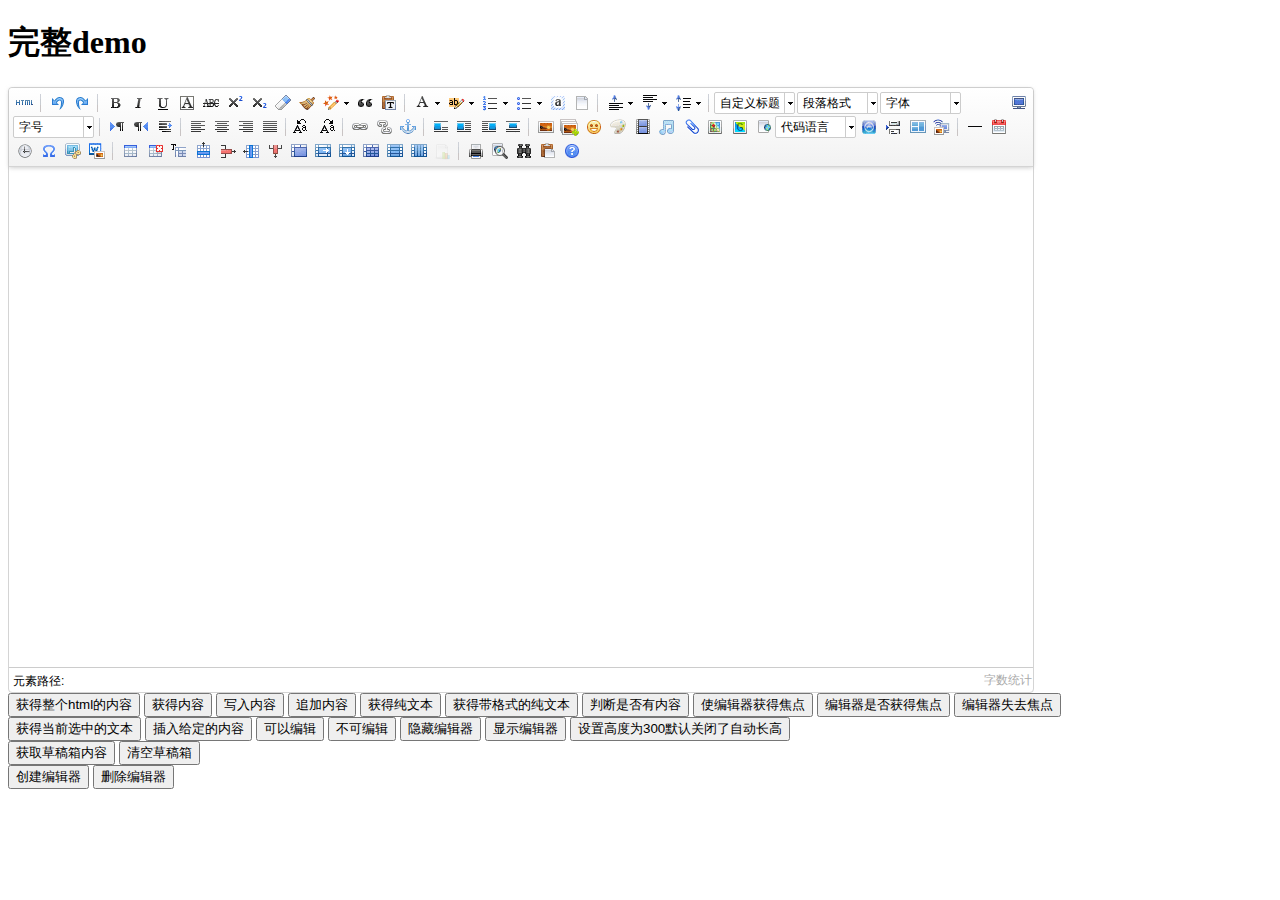
<file: web/WebContent/utf8-jsp/index.html>
<!DOCTYPE HTML PUBLIC "-//W3C//DTD HTML 4.01 Transitional//EN"
        "http://www.w3.org/TR/html4/loose.dtd">
<html>
<head>
    <title>完整demo</title>
    <meta http-equiv="Content-Type" content="text/html;charset=utf-8"/>
    <script type="text/javascript" charset="utf-8" src="ueditor.config.js"></script>
    <script type="text/javascript" charset="utf-8" src="ueditor.all.min.js"> </script>
    <!--建议手动加在语言，避免在ie下有时因为加载语言失败导致编辑器加载失败-->
    <!--这里加载的语言文件会覆盖你在配置项目里添加的语言类型，比如你在配置项目里配置的是英文，这里加载的中文，那最后就是中文-->
    <script type="text/javascript" charset="utf-8" src="lang/zh-cn/zh-cn.js"></script>

    <style type="text/css">
        div{
            width:100%;
        }
    </style>
</head>
<body>
<div>
    <h1>完整demo</h1>
    <script id="editor" type="text/plain" style="width:1024px;height:500px;"></script>
</div>
<div id="btns">
    <div>
        <button onclick="getAllHtml()">获得整个html的内容</button>
        <button onclick="getContent()">获得内容</button>
        <button onclick="setContent()">写入内容</button>
        <button onclick="setContent(true)">追加内容</button>
        <button onclick="getContentTxt()">获得纯文本</button>
        <button onclick="getPlainTxt()">获得带格式的纯文本</button>
        <button onclick="hasContent()">判断是否有内容</button>
        <button onclick="setFocus()">使编辑器获得焦点</button>
        <button onmousedown="isFocus(event)">编辑器是否获得焦点</button>
        <button onmousedown="setblur(event)" >编辑器失去焦点</button>

    </div>
    <div>
        <button onclick="getText()">获得当前选中的文本</button>
        <button onclick="insertHtml()">插入给定的内容</button>
        <button id="enable" onclick="setEnabled()">可以编辑</button>
        <button onclick="setDisabled()">不可编辑</button>
        <button onclick=" UE.getEditor('editor').setHide()">隐藏编辑器</button>
        <button onclick=" UE.getEditor('editor').setShow()">显示编辑器</button>
        <button onclick=" UE.getEditor('editor').setHeight(300)">设置高度为300默认关闭了自动长高</button>
    </div>

    <div>
        <button onclick="getLocalData()" >获取草稿箱内容</button>
        <button onclick="clearLocalData()" >清空草稿箱</button>
    </div>

</div>
<div>
    <button onclick="createEditor()">
    创建编辑器</button>
    <button onclick="deleteEditor()">
    删除编辑器</button>
</div>

<script type="text/javascript">

    //实例化编辑器
    //建议使用工厂方法getEditor创建和引用编辑器实例，如果在某个闭包下引用该编辑器，直接调用UE.getEditor('editor')就能拿到相关的实例
    var ue = UE.getEditor('editor');


    function isFocus(e){
        alert(UE.getEditor('editor').isFocus());
        UE.dom.domUtils.preventDefault(e)
    }
    function setblur(e){
        UE.getEditor('editor').blur();
        UE.dom.domUtils.preventDefault(e)
    }
    function insertHtml() {
        var value = prompt('插入html代码', '');
        UE.getEditor('editor').execCommand('insertHtml', value)
    }
    function createEditor() {
        enableBtn();
        UE.getEditor('editor');
    }
    function getAllHtml() {
        alert(UE.getEditor('editor').getAllHtml())
    }
    function getContent() {
        var arr = [];
        arr.push("使用editor.getContent()方法可以获得编辑器的内容");
        arr.push("内容为：");
        arr.push(UE.getEditor('editor').getContent());
        alert(arr.join("\n"));
    }
    function getPlainTxt() {
        var arr = [];
        arr.push("使用editor.getPlainTxt()方法可以获得编辑器的带格式的纯文本内容");
        arr.push("内容为：");
        arr.push(UE.getEditor('editor').getPlainTxt());
        alert(arr.join('\n'))
    }
    function setContent(isAppendTo) {
        var arr = [];
        arr.push("使用editor.setContent('欢迎使用ueditor')方法可以设置编辑器的内容");
        UE.getEditor('editor').setContent('欢迎使用ueditor', isAppendTo);
        alert(arr.join("\n"));
    }
    function setDisabled() {
        UE.getEditor('editor').setDisabled('fullscreen');
        disableBtn("enable");
    }

    function setEnabled() {
        UE.getEditor('editor').setEnabled();
        enableBtn();
    }

    function getText() {
        //当你点击按钮时编辑区域已经失去了焦点，如果直接用getText将不会得到内容，所以要在选回来，然后取得内容
        var range = UE.getEditor('editor').selection.getRange();
        range.select();
        var txt = UE.getEditor('editor').selection.getText();
        alert(txt)
    }

    function getContentTxt() {
        var arr = [];
        arr.push("使用editor.getContentTxt()方法可以获得编辑器的纯文本内容");
        arr.push("编辑器的纯文本内容为：");
        arr.push(UE.getEditor('editor').getContentTxt());
        alert(arr.join("\n"));
    }
    function hasContent() {
        var arr = [];
        arr.push("使用editor.hasContents()方法判断编辑器里是否有内容");
        arr.push("判断结果为：");
        arr.push(UE.getEditor('editor').hasContents());
        alert(arr.join("\n"));
    }
    function setFocus() {
        UE.getEditor('editor').focus();
    }
    function deleteEditor() {
        disableBtn();
        UE.getEditor('editor').destroy();
    }
    function disableBtn(str) {
        var div = document.getElementById('btns');
        var btns = UE.dom.domUtils.getElementsByTagName(div, "button");
        for (var i = 0, btn; btn = btns[i++];) {
            if (btn.id == str) {
                UE.dom.domUtils.removeAttributes(btn, ["disabled"]);
            } else {
                btn.setAttribute("disabled", "true");
            }
        }
    }
    function enableBtn() {
        var div = document.getElementById('btns');
        var btns = UE.dom.domUtils.getElementsByTagName(div, "button");
        for (var i = 0, btn; btn = btns[i++];) {
            UE.dom.domUtils.removeAttributes(btn, ["disabled"]);
        }
    }

    function getLocalData () {
        alert(UE.getEditor('editor').execCommand( "getlocaldata" ));
    }

    function clearLocalData () {
        UE.getEditor('editor').execCommand( "clearlocaldata" );
        alert("已清空草稿箱")
    }
</script>
</body>
</html>
</file>
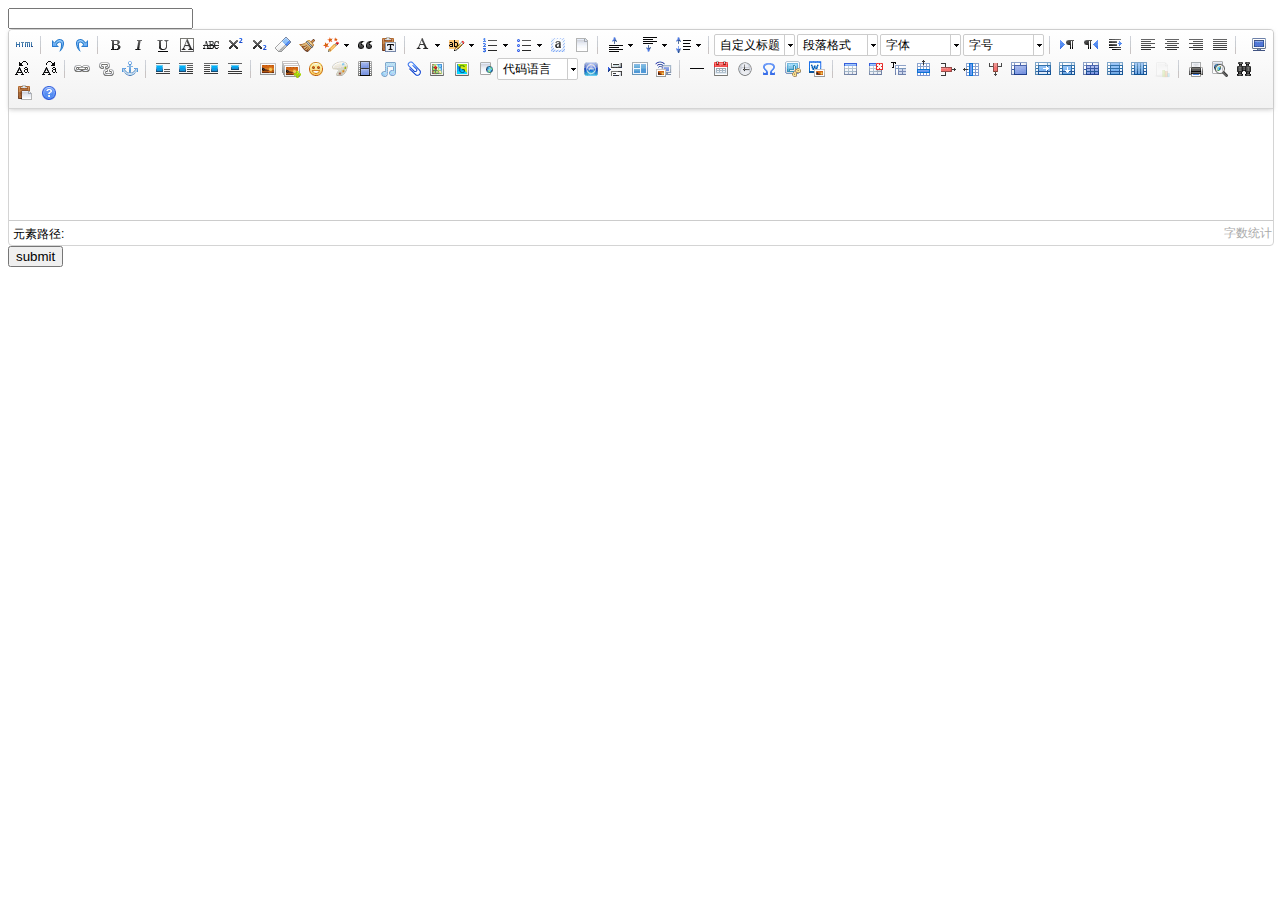
<file: web/WebContent/home/addindex.html>
<!DOCTYPE HTML>
<html lang="en-US">

<head>
    <meta charset="UTF-8">
    <title>ueditor demo</title>
</head>

<body>
<form  action="addindex.do" method="post">
<input type="text" name="name">
<!-- 加载编辑器的容器 -->
<script id="container" name="content" type="text/plain">
</script>
<input type="submit" value="submit">
</form>
<!-- 配置文件 -->
<script type="text/javascript" src="../utf8-jsp/ueditor.config.js"></script>
<!-- 编辑器源码文件 -->
<script type="text/javascript" src="../utf8-jsp/ueditor.all.js"></script>
<script type="text/javascript" src="../utf8-jsp/lang/zh-cn/zh-cn.js"></script>
<!-- 实例化编辑器 -->
<script type="text/javascript">
        var ue = UE.getEditor('container');
    </script>
</body>

</html>
</file>
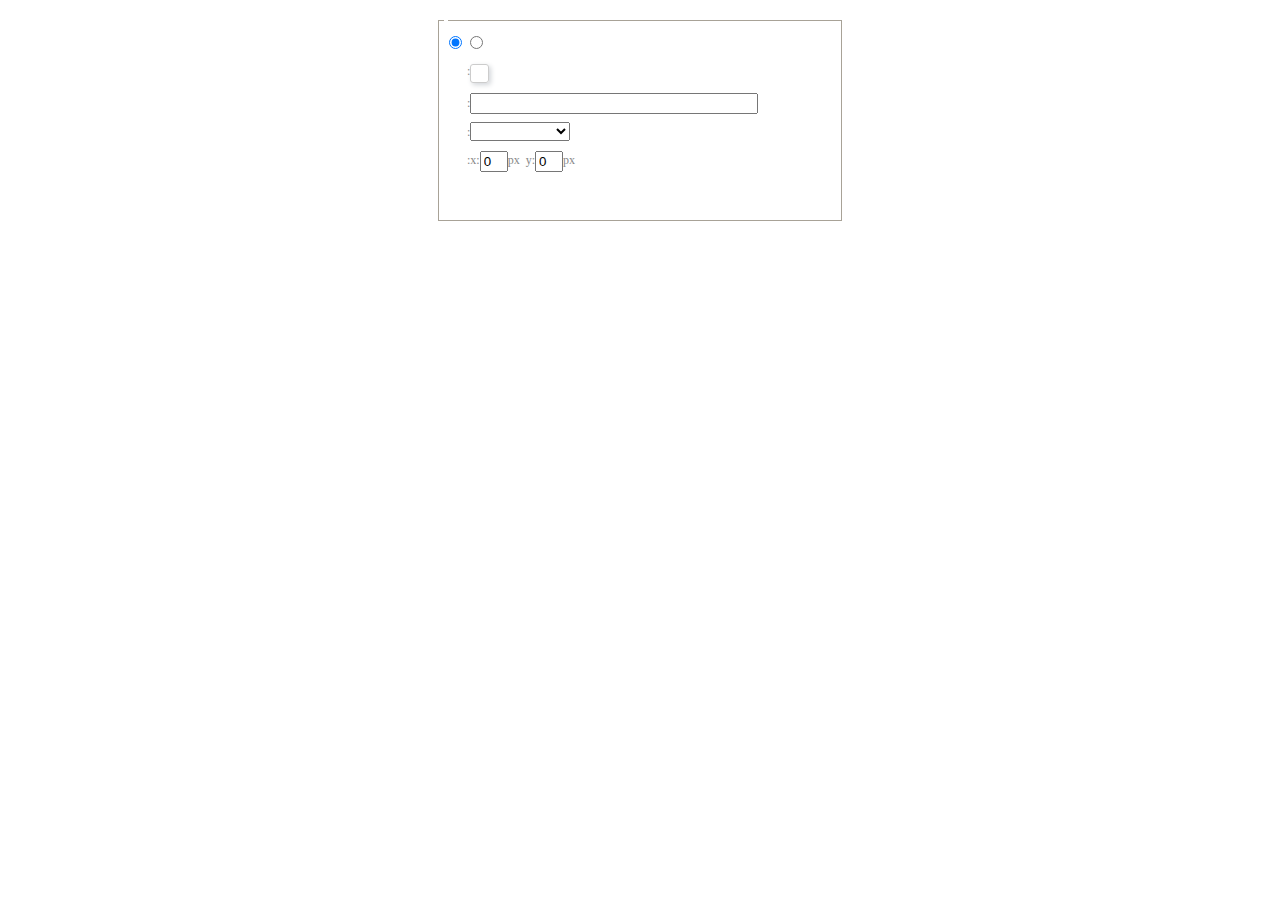
<file: web/WebContent/utf8-jsp/dialogs/background/background.html>
<!DOCTYPE HTML>
<html>
<head>
    <meta http-equiv="Content-Type" content="text/html;charset=utf-8"/>
    <script type="text/javascript" src="../internal.js"></script>
    <link rel="stylesheet" type="text/css" href="background.css">
</head>
<body>
    <div id="bg_container" class="wrapper">
        <div id="tabHeads" class="tabhead">
            <span class="focus" data-content-id="normal"><var id="lang_background_normal"></var></span>
            <span class="" data-content-id="imgManager"><var id="lang_background_local"></var></span>
        </div>
        <div id="tabBodys" class="tabbody">
            <div id="normal" class="panel focus">
                <fieldset class="bgarea">
                    <legend><var id="lang_background_set"></var></legend>
                    <div class="content">
                        <div>
                            <label><input id="nocolorRadio" class="iptradio" type="radio" name="t" value="none" checked="checked"><var id="lang_background_none"></var></label>
                            <label><input id="coloredRadio" class="iptradio" type="radio" name="t" value="color"><var id="lang_background_colored"></var></label>
                        </div>
                        <div class="wrapcolor pl">
                            <div class="color">
                                <var id="lang_background_color"></var>:
                            </div>
                            <div id="colorPicker"></div>
                            <div class="clear"></div>
                        </div>
                        <div class="wrapcolor pl">
                            <label><var id="lang_background_netimg"></var>:</label><input class="txt" type="text" id="url">
                        </div>
                        <div id="alignment" class="alignment">
                            <var id="lang_background_align"></var>:<select id="repeatType">
                                <option value="center"></option>
                                <option value="repeat-x"></option>
                                <option value="repeat-y"></option>
                                <option value="repeat"></option>
                                <option value="self"></option>
                            </select>
                        </div>
                        <div id="custom" >
                            <var id="lang_background_position"></var>:x:<input type="text" size="1" id="x" maxlength="4" value="0">px&nbsp;&nbsp;y:<input type="text" size="1" id="y" maxlength="4" value="0">px
                        </div>
                    </div>
                </fieldset>

            </div>
            <div id="imgManager" class="panel">
                <div id="imageList" style=""></div>
            </div>
        </div>
    </div>
    <script type="text/javascript" src="background.js"></script>
</body>
</html>
</file>
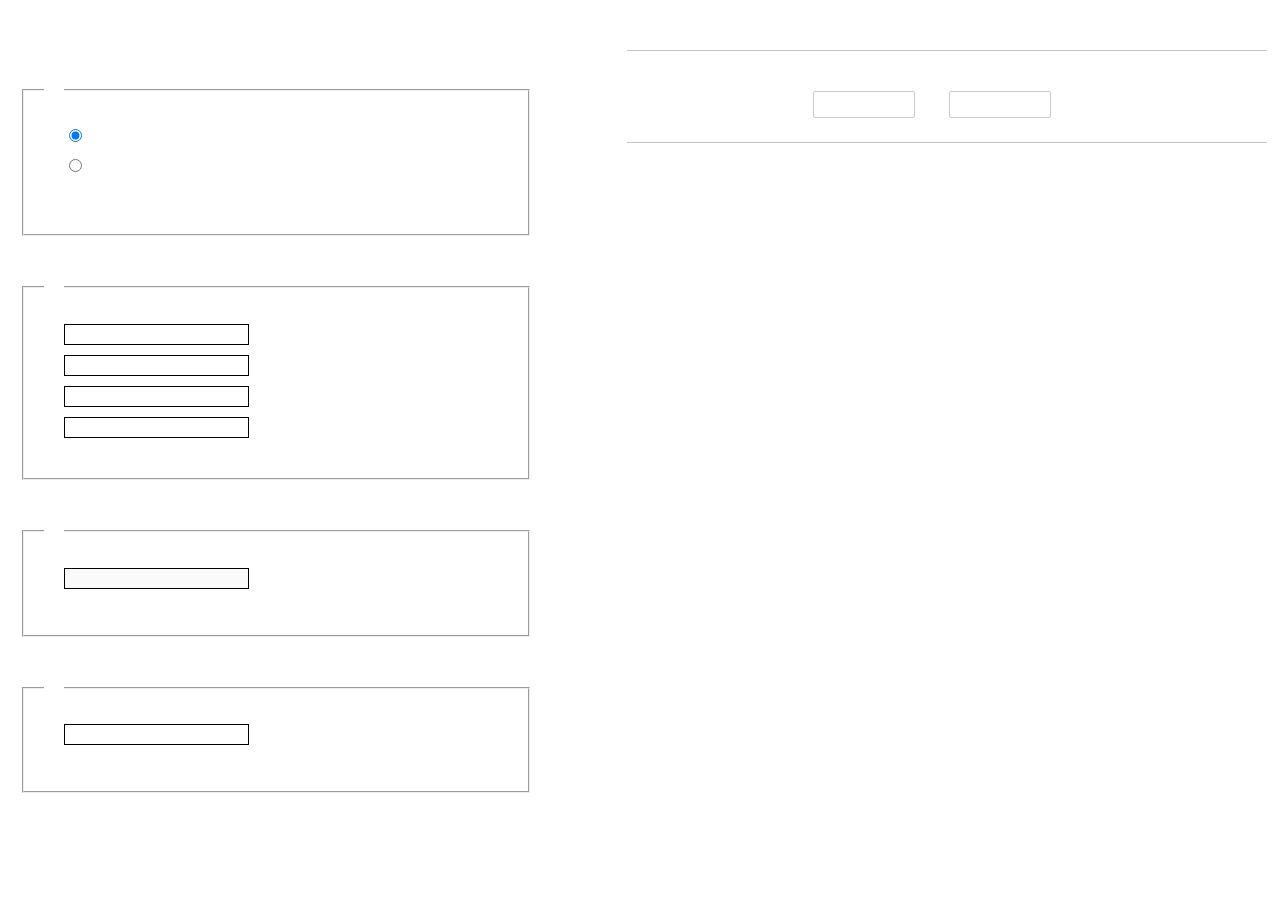
<file: web/WebContent/utf8-jsp/dialogs/charts/charts.html>
<!DOCTYPE html>
<html>
    <head>
        <title>chart</title>
        <meta chartset="utf-8">
        <link rel="stylesheet" type="text/css" href="charts.css">
        <script type="text/javascript" src="../internal.js"></script>
    </head>
    <body>
        <div class="main">
            <div class="table-view">
                <h3><var id="lang_data_source"></var></h3>
                <div id="tableContainer" class="table-container"></div>
                <h3><var id="lang_chart_format"></var></h3>
                <form name="data-form">
                    <div class="charts-format">
                        <fieldset>
                            <legend><var id="lang_data_align"></var></legend>
                            <div class="format-item-container">
                                <label>
                                    <input type="radio" class="format-ctrl not-pie-item" name="charts-format" value="1" checked="checked">
                                    <var id="lang_chart_align_same"></var>
                                </label>
                                <label>
                                    <input type="radio" class="format-ctrl not-pie-item" name="charts-format" value="-1">
                                    <var id="lang_chart_align_reverse"></var>
                                </label>
                                <br>
                            </div>
                        </fieldset>
                        <fieldset>
                            <legend><var id="lang_chart_title"></var></legend>
                            <div class="format-item-container">
                                <label>
                                    <var id="lang_chart_main_title"></var><input type="text" name="title" class="data-item">
                                </label>
                                <label>
                                    <var id="lang_chart_sub_title"></var><input type="text" name="sub-title" class="data-item not-pie-item">
                                </label>
                                <label>
                                    <var id="lang_chart_x_title"></var><input type="text" name="x-title" class="data-item not-pie-item">
                                </label>
                                <label>
                                    <var id="lang_chart_y_title"></var><input type="text" name="y-title" class="data-item not-pie-item">
                                </label>
                            </div>
                        </fieldset>
                        <fieldset>
                            <legend><var id="lang_chart_tip"></var></legend>
                            <div class="format-item-container">
                                <label>
                                    <var id="lang_cahrt_tip_prefix"></var>
                                    <input type="text" id="tipInput" name="tip" class="data-item" disabled="disabled">
                                </label>
                                <p><var id="lang_cahrt_tip_description"></var></p>
                            </div>
                        </fieldset>
                        <fieldset>
                            <legend><var id="lang_chart_data_unit"></var></legend>
                            <div class="format-item-container">
                                <label><var id="lang_chart_data_unit_title"></var><input type="text" name="unit" class="data-item"></label>
                                <p><var id="lang_chart_data_unit_description"></var></p>
                            </div>
                        </fieldset>
                    </div>
                </form>
            </div>
            <div class="charts-view">
                <div id="chartsContainer" class="charts-container"></div>
                <div id="chartsType" class="charts-type">
                    <h3><var id="lang_chart_type"></var></h3>
                    <div class="scroll-view">
                        <div class="scroll-container">
                            <div id="scrollBed" class="scroll-bed"></div>
                        </div>
                        <div id="buttonContainer" class="button-container">
                            <a href="#" data-title="prev"><var id="lang_prev_btn"></var></a>
                            <a href="#" data-title="next"><var id="lang_next_btn"></var></a>
                        </div>
                    </div>
                </div>
            </div>
        </div>
        <script src="../../third-party/jquery-1.10.2.min.js"></script>
        <script src="../../third-party/highcharts/highcharts.js"></script>
        <script src="chart.config.js"></script>
        <script src="charts.js"></script>
    </body>
</html>
</file>
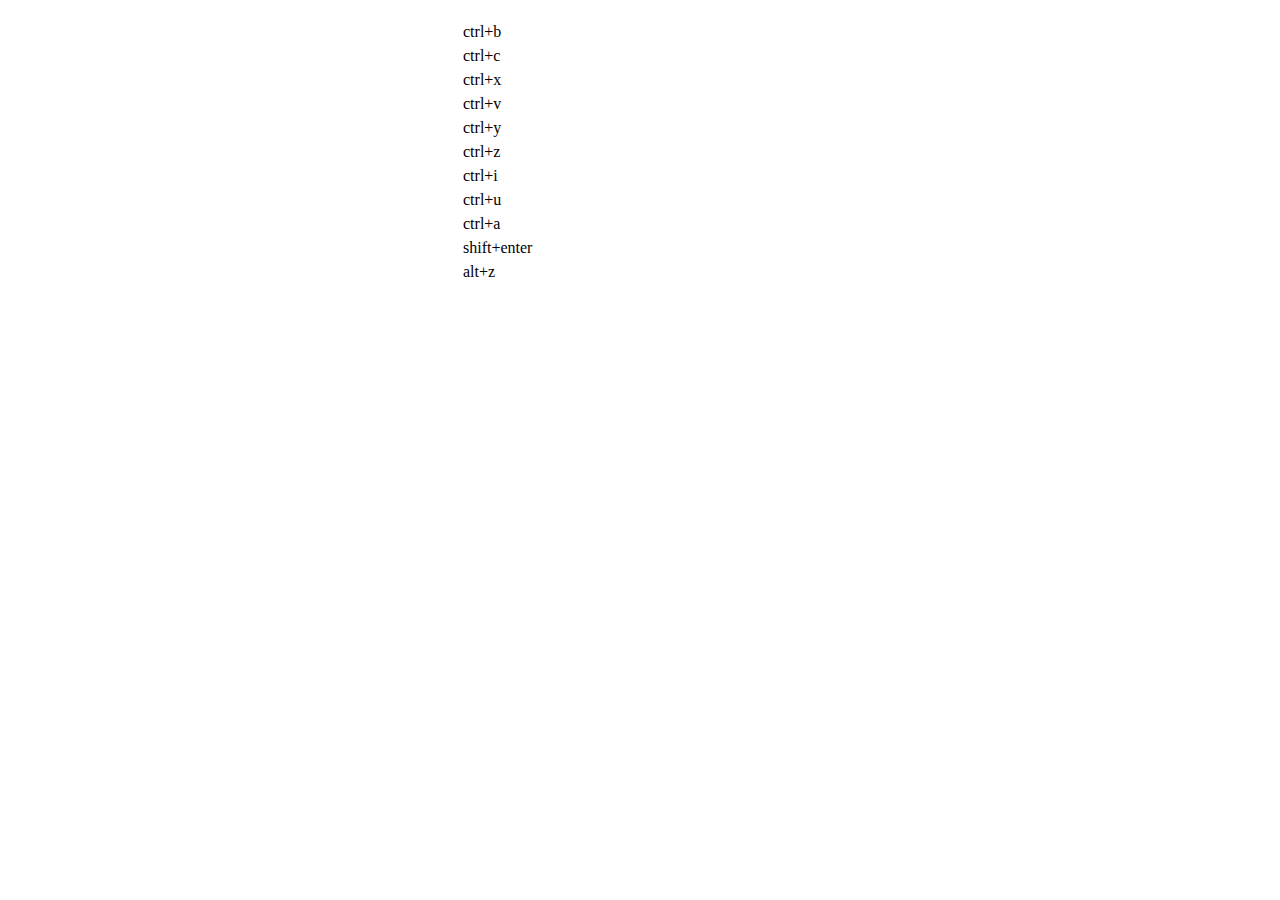
<file: web/WebContent/utf8-jsp/dialogs/help/help.html>
<!DOCTYPE HTML PUBLIC "-//W3C//DTD HTML 4.01 Transitional//EN"
        "http://www.w3.org/TR/html4/loose.dtd">
<html>
<head>
    <title>帮助</title>
    <meta content="text/html; charset=utf-8" http-equiv="Content-Type"/>
    <script type="text/javascript" src="../internal.js"></script>
    <link rel="stylesheet" type="text/css" href="help.css">
</head>
<body>
<div class="wrapper" id="helptab">
    <div id="tabHeads" class="tabhead">
        <span class="focus" tabsrc="about"><var id="lang_input_about"></var></span>
        <span tabsrc="shortcuts"><var id="lang_input_shortcuts"></var></span>
    </div>
    <div id="tabBodys" class="tabbody">
        <div id="about" class="panel">
            <h1>UEditor</h1>
            <p id="version"></p>
            <p><var id="lang_input_introduction"></var></p>
        </div>
        <div id="shortcuts" class="panel">
            <table>
                <thead>
                <tr>
                    <td><var id="lang_Txt_shortcuts"></var></td>
                    <td><var id="lang_Txt_func"></var></td>
                </tr>
                </thead>
                <tbody>
                <tr>
                    <td>ctrl+b</td>
                    <td><var id="lang_Txt_bold"></var></td>
                </tr>
                <tr>
                    <td>ctrl+c</td>
                    <td><var id="lang_Txt_copy"></var></td>
                </tr>
                <tr>
                    <td>ctrl+x</td>
                    <td><var id="lang_Txt_cut"></var></td>
                </tr>
                <tr>
                    <td>ctrl+v</td>
                    <td><var id="lang_Txt_Paste"></var></td>
                </tr>
                <tr>
                    <td>ctrl+y</td>
                    <td><var id="lang_Txt_undo"></var></td>
                </tr>
                <tr>
                    <td>ctrl+z</td>
                    <td><var id="lang_Txt_redo"></var></td>
                </tr>
                <tr>
                    <td>ctrl+i</td>
                    <td><var id="lang_Txt_italic"></var></td>
                </tr>
                <tr>
                    <td>ctrl+u</td>
                    <td><var id="lang_Txt_underline"></var></td>
                </tr>
                <tr>
                    <td>ctrl+a</td>
                    <td><var id="lang_Txt_selectAll"></var></td>
                </tr>
                <tr>
                    <td>shift+enter</td>
                    <td><var id="lang_Txt_visualEnter"></var></td>
                </tr>
                <tr>
                    <td>alt+z</td>
                    <td><var id="lang_Txt_fullscreen"></var></td>
                </tr>
                </tbody>
            </table>
        </div>
    </div>
</div>
<script type="text/javascript" src="help.js"></script>
</body>
</html>
</file>
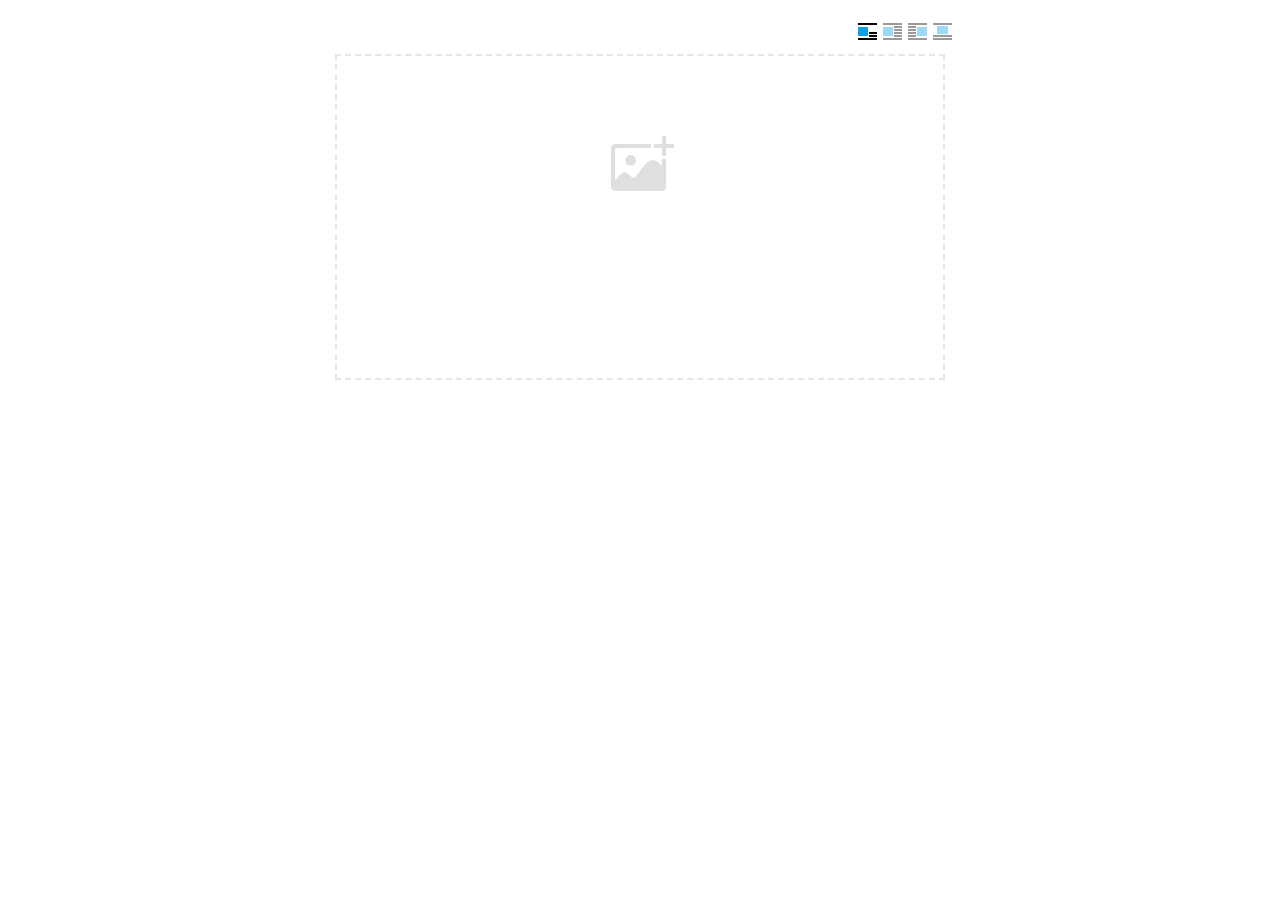
<file: web/WebContent/utf8-jsp/dialogs/image/image.html>
<!doctype html>
<html>
<head>
    <meta charset="UTF-8">
    <title>ueditor图片对话框</title>
    <script type="text/javascript" src="../internal.js"></script>

    <!-- jquery -->
    <script type="text/javascript" src="../../third-party/jquery-1.10.2.min.js"></script>

    <!-- webuploader -->
    <script src="../../third-party/webuploader/webuploader.min.js"></script>
    <link rel="stylesheet" type="text/css" href="../../third-party/webuploader/webuploader.css">

    <!-- image dialog -->
    <link rel="stylesheet" href="image.css" type="text/css" />
</head>
<body>

    <div class="wrapper">
        <div id="tabhead" class="tabhead">
            <span class="tab" data-content-id="remote"><var id="lang_tab_remote"></var></span>
            <span class="tab focus" data-content-id="upload"><var id="lang_tab_upload"></var></span>
            <span class="tab" data-content-id="online"><var id="lang_tab_online"></var></span>
            <span class="tab" data-content-id="search"><var id="lang_tab_search"></var></span>
        </div>
        <div class="alignBar">
            <label class="algnLabel"><var id="lang_input_align"></var></label>
                    <span id="alignIcon">
                        <span id="noneAlign" class="none-align focus" data-align="none"></span>
                        <span id="leftAlign" class="left-align" data-align="left"></span>
                        <span id="rightAlign" class="right-align" data-align="right"></span>
                        <span id="centerAlign" class="center-align" data-align="center"></span>
                    </span>
            <input id="align" name="align" type="hidden" value="none"/>
        </div>
        <div id="tabbody" class="tabbody">

            <!-- 远程图片 -->
            <div id="remote" class="panel">
                <div class="top">
                    <div class="row">
                        <label for="url"><var id="lang_input_url"></var></label>
                        <span><input class="text" id="url" type="text"/></span>
                    </div>
                </div>
                <div class="left">
                    <div class="row">
                        <label><var id="lang_input_size"></var></label>
                        <span><var id="lang_input_width">&nbsp;&nbsp;</var><input class="text" type="text" id="width"/>px </span>
                        <span><var id="lang_input_height">&nbsp;&nbsp;</var><input class="text" type="text" id="height"/>px </span>
                        <span><input id="lock" type="checkbox" disabled="disabled"><span id="lockicon"></span></span>
                    </div>
                    <div class="row">
                        <label><var id="lang_input_border"></var></label>
                        <span><input class="text" type="text" id="border"/>px </span>
                    </div>
                    <div class="row">
                        <label><var id="lang_input_vhspace"></var></label>
                        <span><input class="text" type="text" id="vhSpace"/>px </span>
                    </div>
                    <div class="row">
                        <label><var id="lang_input_title"></var></label>
                        <span><input class="text" type="text" id="title"/></span>
                    </div>
                </div>
                <div class="right"><div id="preview"></div></div>
            </div>

            <!-- 上传图片 -->
            <div id="upload" class="panel focus">
                <div id="queueList" class="queueList">
                    <div class="statusBar element-invisible">
                        <div class="progress">
                            <span class="text">0%</span>
                            <span class="percentage"></span>
                        </div><div class="info"></div>
                        <div class="btns">
                            <div id="filePickerBtn"></div>
                            <div class="uploadBtn"><var id="lang_start_upload"></var></div>
                        </div>
                    </div>
                    <div id="dndArea" class="placeholder">
                        <div class="filePickerContainer">
                            <div id="filePickerReady"></div>
                        </div>
                    </div>
                    <ul class="filelist element-invisible">
                        <li id="filePickerBlock" class="filePickerBlock"></li>
                    </ul>
                </div>
            </div>

            <!-- 在线图片 -->
            <div id="online" class="panel">
                <div id="imageList"><var id="lang_imgLoading"></var></div>
            </div>

            <!-- 搜索图片 -->
            <div id="search" class="panel">
                <div class="searchBar">
                    <input id="searchTxt" class="searchTxt text" type="text" />
                    <select id="searchType" class="searchType">
                        <option value="&s=4&z=0"></option>
                        <option value="&s=1&z=19"></option>
                        <option value="&s=2&z=0"></option>
                        <option value="&s=3&z=0"></option>
                    </select>
                    <input id="searchReset" type="button"  />
                    <input id="searchBtn" type="button"  />
                </div>
                <div id="searchList" class="searchList"><ul id="searchListUl"></ul></div>
            </div>

        </div>
    </div>
    <script type="text/javascript" src="image.js"></script>

</body>
</html>
</file>
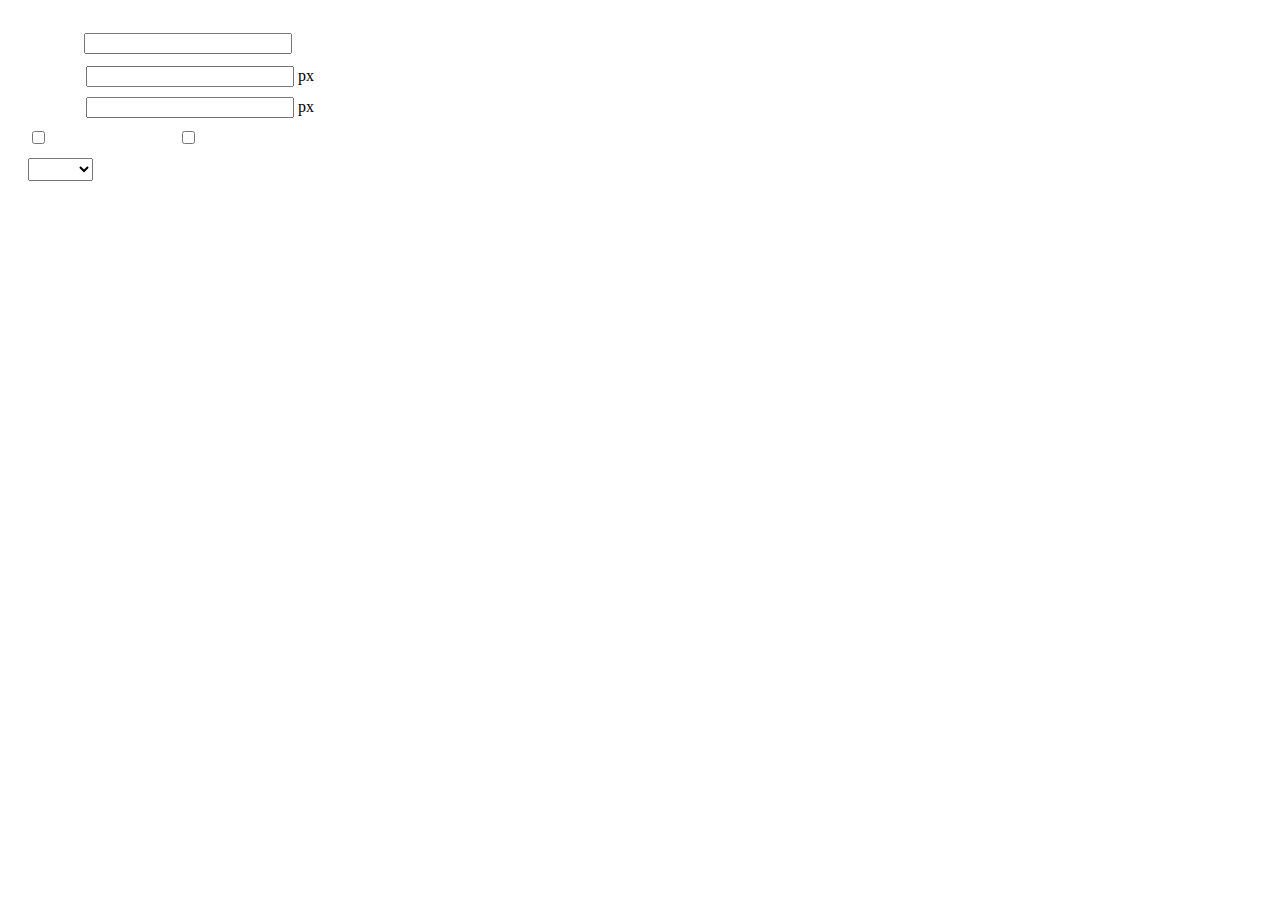
<file: web/WebContent/utf8-jsp/dialogs/insertframe/insertframe.html>
<!DOCTYPE html>
<html>
<head>
    <meta http-equiv="Content-Type" content="text/html; charset=utf-8"/>
    <title></title>
    <script type="text/javascript" src="../internal.js"></script>
    <style type="text/css">
        .warp {width: 320px;height: 153px;margin-left:5px;padding: 20px 0 0 15px;position: relative;}
        #url {width: 290px; margin-bottom: 2px; margin-left: -6px; margin-left: -2px\9;*margin-left:0;_margin-left:0; }
        .format span{display: inline-block; width: 58px;text-align: center; zoom:1;}
        table td{padding:5px 0;}
        #align{width: 65px;height: 23px;line-height: 22px;}
    </style>
</head>
<body>
<div class="warp">
        <table width="300" cellpadding="0" cellspacing="0">
            <tr>
                <td colspan="2" class="format">
                    <span><var id="lang_input_address"></var></span>
                    <input style="width:200px" id="url" type="text" value=""/>
                </td>
            </tr>
            <tr>
                <td colspan="2" class="format"><span><var id="lang_input_width"></var></span><input style="width:200px" type="text" id="width"/> px</td>

            </tr>
            <tr>
                <td colspan="2" class="format"><span><var id="lang_input_height"></var></span><input style="width:200px" type="text" id="height"/> px</td>
            </tr>
            <tr>
                <td><span><var id="lang_input_isScroll"></var></span><input type="checkbox" id="scroll"/> </td>
                <td><span><var id="lang_input_frameborder"></var></span><input type="checkbox" id="frameborder"/> </td>
            </tr>

            <tr>
                <td colspan="2"><span><var id="lang_input_alignMode"></var></span>
                    <select id="align">
                        <option value=""></option>
                        <option value="left"></option>
                        <option value="right"></option>
                    </select>
                </td>
            </tr>
        </table>
</div>
<script type="text/javascript">
    var iframe = editor._iframe;
    if(iframe){
        $G("url").value = iframe.getAttribute("src")||"";
        $G("width").value = iframe.getAttribute("width")||iframe.style.width.replace("px","")||"";
        $G("height").value = iframe.getAttribute("height") || iframe.style.height.replace("px","") ||"";
        $G("scroll").checked = (iframe.getAttribute("scrolling") == "yes") ? true : false;
        $G("frameborder").checked = (iframe.getAttribute("frameborder") == "1") ? true : false;
        $G("align").value = iframe.align ? iframe.align : "";
    }
    function queding(){
        var  url = $G("url").value.replace(/^\s*|\s*$/ig,""),
                width = $G("width").value,
                height = $G("height").value,
                scroll = $G("scroll"),
                frameborder = $G("frameborder"),
                float = $G("align").value,
                newIframe = editor.document.createElement("iframe"),
                div;
        if(!url){
            alert(lang.enterAddress);
            return false;
        }
        newIframe.setAttribute("src",/http:\/\/|https:\/\//ig.test(url) ? url : "http://"+url);
        /^[1-9]+[.]?\d*$/g.test( width ) ? newIframe.setAttribute("width",width) : "";
        /^[1-9]+[.]?\d*$/g.test( height ) ? newIframe.setAttribute("height",height) : "";
        scroll.checked ?  newIframe.setAttribute("scrolling","yes") : newIframe.setAttribute("scrolling","no");
        frameborder.checked ?  newIframe.setAttribute("frameborder","1",0) : newIframe.setAttribute("frameborder","0",0);
        float ? newIframe.setAttribute("align",float) :  newIframe.setAttribute("align","");
        if(iframe){
            iframe.parentNode.insertBefore(newIframe,iframe);
            domUtils.remove(iframe);
        }else{
            div = editor.document.createElement("div");
            div.appendChild(newIframe);
            editor.execCommand("inserthtml",div.innerHTML);
        }
        editor._iframe = null;
        dialog.close();
    }
    dialog.onok = queding;
    $G("url").onkeydown = function(evt){
        evt = evt || event;
        if(evt.keyCode == 13){
            queding();
        }
    };
    $focus($G( "url" ));

</script>
</body>
</html>
</file>
<file: web/WebContent/utf8-jsp/dialogs/background/background.css>
.wrapper{ width: 424px;margin: 10px auto; zoom:1;position: relative}
.tabbody{height:225px;}
.tabbody .panel { position: absolute;width:100%; height:100%;background: #fff; display: none;}
.tabbody .focus { display: block;}

body{font-size: 12px;color: #888;overflow: hidden;}
input,label{vertical-align:middle}
.clear{clear: both;}
.pl{padding-left: 18px;padding-left: 23px\9;}

#imageList {width: 420px;height: 215px;margin-top: 10px;overflow: hidden;overflow-y: auto;}
#imageList div {float: left;width: 100px;height: 95px;margin: 5px 10px;}
#imageList img {cursor: pointer;border: 2px solid white;}

.bgarea{margin: 10px;padding: 5px;height: 84%;border: 1px solid #A8A297;}
.content div{margin: 10px 0 10px 5px;}
.content .iptradio{margin: 0px 5px 5px 0px;}
.txt{width:280px;}

.wrapcolor{height: 19px;}
div.color{float: left;margin: 0;}
#colorPicker{width: 17px;height: 17px;border: 1px solid #CCC;display: inline-block;border-radius: 3px;box-shadow: 2px 2px 5px #D3D6DA;margin: 0;float: left;}
div.alignment,#custom{margin-left: 23px;margin-left: 28px\9;}
#custom input{height: 15px;min-height: 15px;width:20px;}
#repeatType{width:100px;}


/* 图片管理样式 */
#imgManager {
    width: 100%;
    height: 225px;
}
#imgManager #imageList{
    width: 100%;
    overflow-x: hidden;
    overflow-y: auto;
}
#imgManager ul {
    display: block;
    list-style: none;
    margin: 0;
    padding: 0;
}
#imgManager li {
    float: left;
    display: block;
    list-style: none;
    padding: 0;
    width: 113px;
    height: 113px;
    margin: 9px 0 0 19px;
    background-color: #eee;
    overflow: hidden;
    cursor: pointer;
    position: relative;
}
#imgManager li.clearFloat {
    float: none;
    clear: both;
    display: block;
    width:0;
    height:0;
    margin: 0;
    padding: 0;
}
#imgManager li img {
    cursor: pointer;
}
#imgManager li .icon {
    cursor: pointer;
    width: 113px;
    height: 113px;
    position: absolute;
    top: 0;
    left: 0;
    z-index: 2;
    border: 0;
    background-repeat: no-repeat;
}
#imgManager li .icon:hover {
    width: 107px;
    height: 107px;
    border: 3px solid #1094fa;
}
#imgManager li.selected .icon {
    background-image: url(images/success.png);
    background-position: 75px 75px;
}
#imgManager li.selected .icon:hover {
    width: 107px;
    height: 107px;
    border: 3px solid #1094fa;
    background-position: 72px 72px;
}
</file>
<file: web/WebContent/utf8-jsp/dialogs/charts/charts.css>
html, body {
    width: 100%;
    height: 100%;
    margin: 0;
    padding: 0;
    overflow-x: hidden;
}

.main {
    width: 100%;
    overflow: hidden;
}

.table-view {
    height: 100%;
    float: left;
    margin: 20px;
    width: 40%;
}

.table-view .table-container {
    width: 100%;
    margin-bottom: 50px;
    overflow: scroll;
}

.table-view th {
    padding: 5px 10px;
    background-color: #F7F7F7;
}

.table-view td {
    width: 50px;
    text-align: center;
    padding:0;
}

.table-container input {
    width: 40px;
    padding: 5px;
    border: none;
    outline: none;
}

.table-view caption {
    font-size: 18px;
    text-align: left;
}

.charts-view {
    /*margin-left: 49%!important;*/
    width: 50%;
    margin-left: 49%;
    height: 400px;
}

.charts-container {
    border-left: 1px solid #c3c3c3;
}

.charts-format fieldset {
    padding-left: 20px;
    margin-bottom: 50px;
}

.charts-format legend {
    padding-left: 10px;
    padding-right: 10px;
}

.format-item-container {
    padding: 20px;
}

.format-item-container label {
    display: block;
    margin: 10px 0;
}

.charts-format .data-item {
    border: 1px solid black;
    outline: none;
    padding: 2px 3px;
}

/* 图表类型 */

.charts-type {
    margin-top: 50px;
    height: 300px;
}

.scroll-view {
    border: 1px solid #c3c3c3;
    border-left: none;
    border-right: none;
    overflow: hidden;
}

.scroll-container {
    margin: 20px;
    width: 100%;
    overflow: hidden;
}

.scroll-bed {
    width: 10000px;
    _margin-top: 20px;
    -webkit-transition: margin-left .5s ease;
    -moz-transition: margin-left .5s ease;
    transition: margin-left .5s ease;
}

.view-box {
    display: inline-block;
    *display: inline;
    *zoom: 1;
    margin-right: 20px;
    border: 2px solid white;
    line-height: 0;
    overflow: hidden;
    cursor: pointer;
}

.view-box img {
    border: 1px solid #cecece;
}

.view-box.selected {
    border-color: #7274A7;
}

.button-container {
    margin-bottom: 20px;
    text-align: center;
}

.button-container a {
    display: inline-block;
    width: 100px;
    height: 25px;
    line-height: 25px;
    border: 1px solid #c2ccd1;
    margin-right: 30px;
    text-decoration: none;
    color: black;
    -webkit-border-radius: 2px;
    -moz-border-radius: 2px;
    border-radius: 2px;
}

.button-container a:HOVER {
    background: #fcfcfc;
}

.button-container a:ACTIVE {
    border-top-color: #c2ccd1;
    box-shadow:inset 0 5px 4px -4px rgba(49, 49, 64, 0.1);
}

.edui-charts-not-data {
    height: 100px;
    line-height: 100px;
    text-align: center;
}
</file>
<file: web/WebContent/utf8-jsp/dialogs/help/help.css>
.wrapper{width: 370px;margin: 10px auto;zoom: 1;}
.tabbody{height: 360px;}
.tabbody .panel{width:100%;height: 360px;position: absolute;background: #fff;}
.tabbody .panel h1{font-size:26px;margin: 5px 0 0 5px;}
.tabbody .panel p{font-size:12px;margin: 5px 0 0 5px;}
.tabbody table{width:90%;line-height: 20px;margin: 5px 0 0 5px;;}
.tabbody table thead{font-weight: bold;line-height: 25px;}
</file>
<file: web/WebContent/utf8-jsp/third-party/webuploader/webuploader.css>
.webuploader-container {
	position: relative;
}
.webuploader-element-invisible {
	position: absolute !important;
	clip: rect(1px 1px 1px 1px); /* IE6, IE7 */
    clip: rect(1px,1px,1px,1px);
}
.webuploader-pick {
	position: relative;
	display: inline-block;
	cursor: pointer;
	background: #00b7ee;
	padding: 10px 15px;
	color: #fff;
	text-align: center;
	border-radius: 3px;
	overflow: hidden;
}
.webuploader-pick-hover {
	background: #00a2d4;
}

.webuploader-pick-disable {
	opacity: 0.6;
	pointer-events:none;
}
</file>
<file: web/WebContent/utf8-jsp/dialogs/image/image.css>
@charset "utf-8";
/* dialog样式 */
.wrapper {
    zoom: 1;
    width: 630px;
    *width: 626px;
    height: 380px;
    margin: 0 auto;
    padding: 10px;
    position: relative;
    font-family: sans-serif;
}

/*tab样式框大小*/
.tabhead {
    float:left;
}
.tabbody {
    width: 100%;
    height: 346px;
    position: relative;
    clear: both;
}

.tabbody .panel {
    position: absolute;
    width: 0;
    height: 0;
    background: #fff;
    overflow: hidden;
    display: none;
}

.tabbody .panel.focus {
    width: 100%;
    height: 346px;
    display: block;
}

/* 图片对齐方式 */
.alignBar{
    float:right;
    margin-top: 5px;
    position: relative;
}

.alignBar .algnLabel{
    float:left;
    height: 20px;
    line-height: 20px;
}

.alignBar #alignIcon{
    zoom:1;
    _display: inline;
    display: inline-block;
    position: relative;
}
.alignBar #alignIcon span{
    float: left;
    cursor: pointer;
    display: block;
    width: 19px;
    height: 17px;
    margin-right: 3px;
    margin-left: 3px;
    background-image: url(./images/alignicon.jpg);
}
.alignBar #alignIcon .none-align{
    background-position: 0 -18px;
}
.alignBar #alignIcon .left-align{
    background-position: -20px -18px;
}
.alignBar #alignIcon .right-align{
    background-position: -40px -18px;
}
.alignBar #alignIcon .center-align{
    background-position: -60px -18px;
}
.alignBar #alignIcon .none-align.focus{
    background-position: 0 0;
}
.alignBar #alignIcon .left-align.focus{
    background-position: -20px 0;
}
.alignBar #alignIcon .right-align.focus{
    background-position: -40px 0;
}
.alignBar #alignIcon .center-align.focus{
    background-position: -60px 0;
}




/* 远程图片样式 */
#remote {
    z-index: 200;
}

#remote .top{
    width: 100%;
    margin-top: 25px;
}
#remote .left{
    display: block;
    float: left;
    width: 300px;
    height:10px;
}
#remote .right{
    display: block;
    float: right;
    width: 300px;
    height:10px;
}
#remote .row{
    margin-left: 20px;
    clear: both;
    height: 40px;
}

#remote .row label{
    text-align: center;
    width: 50px;
    zoom:1;
    _display: inline;
    display:inline-block;
    vertical-align: middle;
}
#remote .row label.algnLabel{
    float: left;

}

#remote input.text{
    width: 150px;
    padding: 3px 6px;
    font-size: 14px;
    line-height: 1.42857143;
    color: #555;
    background-color: #fff;
    background-image: none;
    border: 1px solid #ccc;
    border-radius: 4px;
    -webkit-box-shadow: inset 0 1px 1px rgba(0, 0, 0, .075);
    box-shadow: inset 0 1px 1px rgba(0, 0, 0, .075);
    -webkit-transition: border-color ease-in-out .15s, box-shadow ease-in-out .15s;
    transition: border-color ease-in-out .15s, box-shadow ease-in-out .15s;
}
#remote input.text:focus {
    border-color: #66afe9;
    outline: 0;
    -webkit-box-shadow: inset 0 1px 1px rgba(0, 0, 0, .075), 0 0 8px rgba(102, 175, 233, .6);
    box-shadow: inset 0 1px 1px rgba(0, 0, 0, .075), 0 0 8px rgba(102, 175, 233, .6);
}
#remote #url{
    width: 500px;
    margin-bottom: 2px;
}
#remote #width,
#remote #height{
    width: 20px;
    margin-left: 2px;
    margin-right: 2px;
}
#remote #border,
#remote #vhSpace,
#remote #title{
    width: 180px;
    margin-right: 5px;
}
#remote #lock{
}
#remote #lockicon{
    zoom: 1;
    _display:inline;
    display: inline-block;
    width: 20px;
    height: 20px;
    background: url("../../themes/default/images/lock.gif") -13px -13px no-repeat;
    vertical-align: middle;
}
#remote #preview{
    clear: both;
    width: 260px;
    height: 240px;
    z-index: 9999;
    margin-top: 10px;
    background-color: #eee;
    overflow: hidden;
}

/* 上传图片 */
.tabbody #upload.panel {
    width: 0;
    height: 0;
    overflow: hidden;
    position: absolute !important;
    clip: rect(1px, 1px, 1px, 1px);
    background: #fff;
    display: block;
}

.tabbody #upload.panel.focus {
    width: 100%;
    height: 346px;
    display: block;
    clip: auto;
}

#upload .queueList {
    margin: 0;
    width: 100%;
    height: 100%;
    position: absolute;
    overflow: hidden;
}

#upload p {
    margin: 0;
}

.element-invisible {
    width: 0 !important;
    height: 0 !important;
    border: 0;
    padding: 0;
    margin: 0;
    overflow: hidden;
    position: absolute !important;
    clip: rect(1px, 1px, 1px, 1px);
}

#upload .placeholder {
    margin: 10px;
    border: 2px dashed #e6e6e6;
    *border: 0px dashed #e6e6e6;
    height: 172px;
    padding-top: 150px;
    text-align: center;
    background: url(./images/image.png) center 70px no-repeat;
    color: #cccccc;
    font-size: 18px;
    position: relative;
    top:0;
    *top: 10px;
}

#upload .placeholder .webuploader-pick {
    font-size: 18px;
    background: #00b7ee;
    border-radius: 3px;
    line-height: 44px;
    padding: 0 30px;
    *width: 120px;
    color: #fff;
    display: inline-block;
    margin: 0 auto 20px auto;
    cursor: pointer;
    box-shadow: 0 1px 1px rgba(0, 0, 0, 0.1);
}

#upload .placeholder .webuploader-pick-hover {
    background: #00a2d4;
}


#filePickerContainer {
    text-align: center;
}

#upload .placeholder .flashTip {
    color: #666666;
    font-size: 12px;
    position: absolute;
    width: 100%;
    text-align: center;
    bottom: 20px;
}

#upload .placeholder .flashTip a {
    color: #0785d1;
    text-decoration: none;
}

#upload .placeholder .flashTip a:hover {
    text-decoration: underline;
}

#upload .placeholder.webuploader-dnd-over {
    border-color: #999999;
}

#upload .filelist {
    list-style: none;
    margin: 0;
    padding: 0;
    overflow-x: hidden;
    overflow-y: auto;
    position: relative;
    height: 300px;
}

#upload .filelist:after {
    content: '';
    display: block;
    width: 0;
    height: 0;
    overflow: hidden;
    clear: both;
    position: relative;
}

#upload .filelist li {
    width: 113px;
    height: 113px;
    background: url(./images/bg.png);
    text-align: center;
    margin: 9px 0 0 9px;
    *margin: 6px 0 0 6px;
    position: relative;
    display: block;
    float: left;
    overflow: hidden;
    font-size: 12px;
}

#upload .filelist li p.log {
    position: relative;
    top: -45px;
}

#upload .filelist li p.title {
    position: absolute;
    top: 0;
    left: 0;
    width: 100%;
    overflow: hidden;
    white-space: nowrap;
    text-overflow: ellipsis;
    top: 5px;
    text-indent: 5px;
    text-align: left;
}

#upload .filelist li p.progress {
    position: absolute;
    width: 100%;
    bottom: 0;
    left: 0;
    height: 8px;
    overflow: hidden;
    z-index: 50;
    margin: 0;
    border-radius: 0;
    background: none;
    -webkit-box-shadow: 0 0 0;
}

#upload .filelist li p.progress span {
    display: none;
    overflow: hidden;
    width: 0;
    height: 100%;
    background: #1483d8 url(./images/progress.png) repeat-x;

    -webit-transition: width 200ms linear;
    -moz-transition: width 200ms linear;
    -o-transition: width 200ms linear;
    -ms-transition: width 200ms linear;
    transition: width 200ms linear;

    -webkit-animation: progressmove 2s linear infinite;
    -moz-animation: progressmove 2s linear infinite;
    -o-animation: progressmove 2s linear infinite;
    -ms-animation: progressmove 2s linear infinite;
    animation: progressmove 2s linear infinite;

    -webkit-transform: translateZ(0);
}

@-webkit-keyframes progressmove {
    0% {
        background-position: 0 0;
    }
    100% {
        background-position: 17px 0;
    }
}

@-moz-keyframes progressmove {
    0% {
        background-position: 0 0;
    }
    100% {
        background-position: 17px 0;
    }
}

@keyframes progressmove {
    0% {
        background-position: 0 0;
    }
    100% {
        background-position: 17px 0;
    }
}

#upload .filelist li p.imgWrap {
    position: relative;
    z-index: 2;
    line-height: 113px;
    vertical-align: middle;
    overflow: hidden;
    width: 113px;
    height: 113px;

    -webkit-transform-origin: 50% 50%;
    -moz-transform-origin: 50% 50%;
    -o-transform-origin: 50% 50%;
    -ms-transform-origin: 50% 50%;
    transform-origin: 50% 50%;

    -webit-transition: 200ms ease-out;
    -moz-transition: 200ms ease-out;
    -o-transition: 200ms ease-out;
    -ms-transition: 200ms ease-out;
    transition: 200ms ease-out;
}

#upload .filelist li img {
    width: 100%;
}

#upload .filelist li p.error {
    background: #f43838;
    color: #fff;
    position: absolute;
    bottom: 0;
    left: 0;
    height: 28px;
    line-height: 28px;
    width: 100%;
    z-index: 100;
    display:none;
}

#upload .filelist li .success {
    display: block;
    position: absolute;
    left: 0;
    bottom: 0;
    height: 40px;
    width: 100%;
    z-index: 200;
    background: url(./images/success.png) no-repeat right bottom;
    background: url(./images/success.gif) no-repeat right bottom \9;
}

#upload .filelist li.filePickerBlock {
    width: 113px;
    height: 113px;
    background: url(./images/image.png) no-repeat center 12px;
    border: 1px solid #eeeeee;
    border-radius: 0;
}
#upload .filelist li.filePickerBlock div.webuploader-pick  {
    width: 100%;
    height: 100%;
    margin: 0;
    padding: 0;
    opacity: 0;
    background: none;
    font-size: 0;
}

#upload .filelist div.file-panel {
    position: absolute;
    height: 0;
    filter: progid:DXImageTransform.Microsoft.gradient(GradientType=0, startColorstr='#80000000', endColorstr='#80000000') \0;
    background: rgba(0, 0, 0, 0.5);
    width: 100%;
    top: 0;
    left: 0;
    overflow: hidden;
    z-index: 300;
}

#upload .filelist div.file-panel span {
    width: 24px;
    height: 24px;
    display: inline;
    float: right;
    text-indent: -9999px;
    overflow: hidden;
    background: url(./images/icons.png) no-repeat;
    background: url(./images/icons.gif) no-repeat \9;
    margin: 5px 1px 1px;
    cursor: pointer;
    -webkit-tap-highlight-color: rgba(0,0,0,0);
    -webkit-user-select: none;
    -moz-user-select: none;
    -ms-user-select: none;
    user-select: none;
}

#upload .filelist div.file-panel span.rotateLeft {
    display:none;
    background-position: 0 -24px;
}

#upload .filelist div.file-panel span.rotateLeft:hover {
    background-position: 0 0;
}

#upload .filelist div.file-panel span.rotateRight {
    display:none;
    background-position: -24px -24px;
}

#upload .filelist div.file-panel span.rotateRight:hover {
    background-position: -24px 0;
}

#upload .filelist div.file-panel span.cancel {
    background-position: -48px -24px;
}

#upload .filelist div.file-panel span.cancel:hover {
    background-position: -48px 0;
}

#upload .statusBar {
    height: 45px;
    border-bottom: 1px solid #dadada;
    margin: 0 10px;
    padding: 0;
    line-height: 45px;
    vertical-align: middle;
    position: relative;
}

#upload .statusBar .progress {
    border: 1px solid #1483d8;
    width: 198px;
    background: #fff;
    height: 18px;
    position: absolute;
    top: 12px;
    display: none;
    text-align: center;
    line-height: 18px;
    color: #6dbfff;
    margin: 0 10px 0 0;
}
#upload .statusBar .progress span.percentage {
    width: 0;
    height: 100%;
    left: 0;
    top: 0;
    background: #1483d8;
    position: absolute;
}
#upload .statusBar .progress span.text {
    position: relative;
    z-index: 10;
}

#upload .statusBar .info {
    display: inline-block;
    font-size: 14px;
    color: #666666;
}

#upload .statusBar .btns {
    position: absolute;
    top: 7px;
    right: 0;
    line-height: 30px;
}

#filePickerBtn {
    display: inline-block;
    float: left;
}
#upload .statusBar .btns .webuploader-pick,
#upload .statusBar .btns .uploadBtn,
#upload .statusBar .btns .uploadBtn.state-uploading,
#upload .statusBar .btns .uploadBtn.state-paused {
    background: #ffffff;
    border: 1px solid #cfcfcf;
    color: #565656;
    padding: 0 18px;
    display: inline-block;
    border-radius: 3px;
    margin-left: 10px;
    cursor: pointer;
    font-size: 14px;
    float: left;
    -webkit-user-select: none;
    -moz-user-select: none;
    -ms-user-select: none;
    user-select: none;
}
#upload .statusBar .btns .webuploader-pick-hover,
#upload .statusBar .btns .uploadBtn:hover,
#upload .statusBar .btns .uploadBtn.state-uploading:hover,
#upload .statusBar .btns .uploadBtn.state-paused:hover {
    background: #f0f0f0;
}

#upload .statusBar .btns .uploadBtn,
#upload .statusBar .btns .uploadBtn.state-paused{
    background: #00b7ee;
    color: #fff;
    border-color: transparent;
}
#upload .statusBar .btns .uploadBtn:hover,
#upload .statusBar .btns .uploadBtn.state-paused:hover{
    background: #00a2d4;
}

#upload .statusBar .btns .uploadBtn.disabled {
    pointer-events: none;
    filter:alpha(opacity=60);
    -moz-opacity:0.6;
    -khtml-opacity: 0.6;
    opacity: 0.6;
}



/* 图片管理样式 */
#online {
    width: 100%;
    height: 336px;
    padding: 10px 0 0 0;
}
#online #imageList{
    width: 100%;
    height: 100%;
    overflow-x: hidden;
    overflow-y: auto;
    position: relative;
}
#online ul {
    display: block;
    list-style: none;
    margin: 0;
    padding: 0;
}
#online li {
    float: left;
    display: block;
    list-style: none;
    padding: 0;
    width: 113px;
    height: 113px;
    margin: 0 0 9px 9px;
    *margin: 0 0 6px 6px;
    background-color: #eee;
    overflow: hidden;
    cursor: pointer;
    position: relative;
}
#online li.clearFloat {
    float: none;
    clear: both;
    display: block;
    width:0;
    height:0;
    margin: 0;
    padding: 0;
}
#online li img {
    cursor: pointer;
}
#online li .icon {
    cursor: pointer;
    width: 113px;
    height: 113px;
    position: absolute;
    top: 0;
    left: 0;
    z-index: 2;
    border: 0;
    background-repeat: no-repeat;
}
#online li .icon:hover {
    width: 107px;
    height: 107px;
    border: 3px solid #1094fa;
}
#online li.selected .icon {
    background-image: url(images/success.png);
    background-image: url(images/success.gif)\9;
    background-position: 75px 75px;
}
#online li.selected .icon:hover {
    width: 107px;
    height: 107px;
    border: 3px solid #1094fa;
    background-position: 72px 72px;
}


/* 图片搜索样式 */
#search .searchBar {
    width: 100%;
    height: 30px;
    margin: 10px 0 5px 0;
    padding: 0;
}

#search input.text{
    width: 150px;
    padding: 3px 6px;
    font-size: 14px;
    line-height: 1.42857143;
    color: #555;
    background-color: #fff;
    background-image: none;
    border: 1px solid #ccc;
    border-radius: 4px;
    -webkit-box-shadow: inset 0 1px 1px rgba(0, 0, 0, .075);
    box-shadow: inset 0 1px 1px rgba(0, 0, 0, .075);
    -webkit-transition: border-color ease-in-out .15s, box-shadow ease-in-out .15s;
    transition: border-color ease-in-out .15s, box-shadow ease-in-out .15s;
}
#search input.text:focus {
    border-color: #66afe9;
    outline: 0;
    -webkit-box-shadow: inset 0 1px 1px rgba(0, 0, 0, .075), 0 0 8px rgba(102, 175, 233, .6);
    box-shadow: inset 0 1px 1px rgba(0, 0, 0, .075), 0 0 8px rgba(102, 175, 233, .6);
}
#search input.searchTxt {
    margin-left:5px;
    padding-left: 5px;
    background: #FFF;
    width: 300px;
    *width: 260px;
    height: 21px;
    line-height: 21px;
    float: left;
    dislay: block;
}

#search .searchType {
    width: 65px;
    height: 28px;
    padding:0;
    line-height: 28px;
    border: 1px solid #d7d7d7;
    border-radius: 0;
    vertical-align: top;
    margin-left: 5px;
    float: left;
    dislay: block;
}

#search #searchBtn,
#search #searchReset {
    display: inline-block;
    margin-bottom: 0;
    margin-right: 5px;
    padding: 4px 10px;
    font-weight: 400;
    text-align: center;
    vertical-align: middle;
    cursor: pointer;
    background-image: none;
    border: 1px solid transparent;
    white-space: nowrap;
    font-size: 14px;
    border-radius: 4px;
    -webkit-user-select: none;
    -moz-user-select: none;
    -ms-user-select: none;
    user-select: none;
    vertical-align: top;
    float: right;
}

#search #searchBtn {
    color: white;
    border-color: #285e8e;
    background-color: #3b97d7;
}
#search #searchReset {
    color: #333;
    border-color: #ccc;
    background-color: #fff;
}
#search #searchBtn:hover {
    background-color: #3276b1;
}
#search #searchReset:hover {
    background-color: #eee;
}

#search .msg {
    margin-left: 5px;
}

#search .searchList{
    width: 100%;
    height: 300px;
    overflow: hidden;
    clear: both;
}
#search .searchList ul{
    margin:0;
    padding:0;
    list-style:none;
    clear: both;
    width: 100%;
    height: 100%;
    overflow-x: hidden;
    overflow-y: auto;
    zoom: 1;
    position: relative;
}

#search .searchList li {
    list-style:none;
    float: left;
    display: block;
    width: 115px;
    margin: 5px 10px 5px 20px;
    *margin: 5px 10px 5px 15px;
    padding:0;
    font-size: 12px;
    box-shadow: 0 1px 3px rgba(0, 0, 0, .3);
    -moz-box-shadow: 0 1px 3px rgba(0, 0, 0, .3);
    -webkit-box-shadow: 0 1px 3px rgba(0, 0, 0, .3);
    position: relative;
    vertical-align: top;
    text-align: center;
    overflow: hidden;
    cursor: pointer;
    filter: alpha(Opacity=100);
    -moz-opacity: 1;
    opacity: 1;
    border: 2px solid #eee;
}

#search .searchList li.selected {
    filter: alpha(Opacity=40);
    -moz-opacity: 0.4;
    opacity: 0.4;
    border: 2px solid #00a0e9;
}

#search .searchList li p {
    background-color: #eee;
    margin: 0;
    padding: 0;
    position: relative;
    width:100%;
    height:115px;
    overflow: hidden;
}

#search .searchList li p img {
    cursor: pointer;
    border: 0;
}

#search .searchList li a {
    color: #999;
    border-top: 1px solid #F2F2F2;
    background: #FAFAFA;
    text-align: center;
    display: block;
    padding: 0 5px;
    width: 105px;
    height:32px;
    line-height:32px;
    white-space:nowrap;
    text-overflow:ellipsis;
    text-decoration: none;
    overflow: hidden;
    word-break: break-all;
}

#search .searchList a:hover {
    text-decoration: underline;
    color: #333;
}
#search .searchList .clearFloat{
    clear: both;
}
</file>
